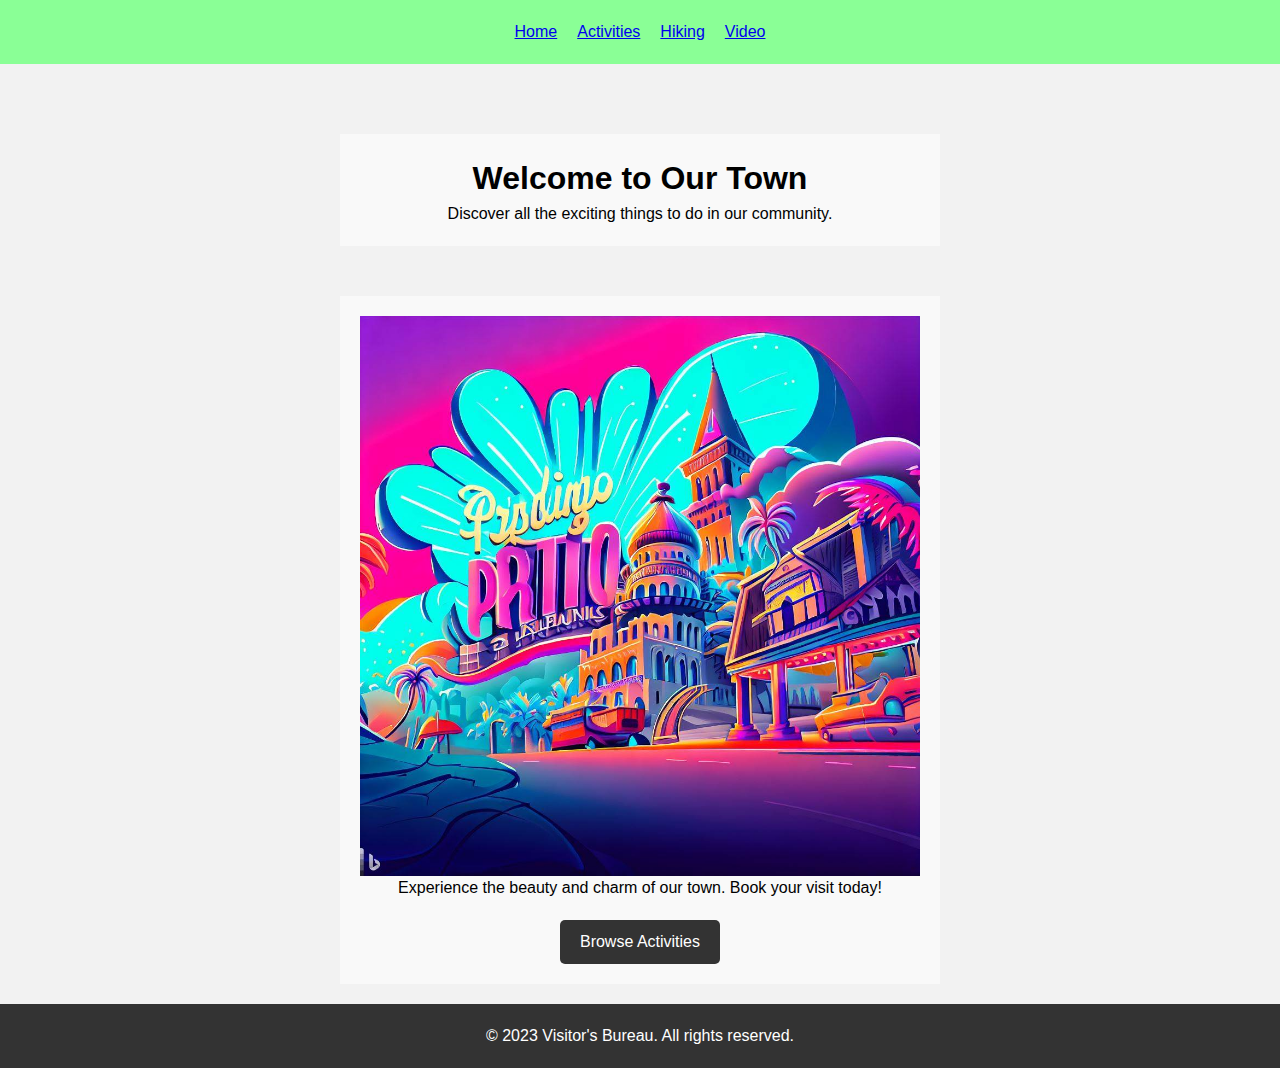
<file: index.html>
<!DOCTYPE html>
<html>
  <head>
    <meta charset="UTF-8">
    <title>Index</title>
    <meta http-equiv="refresh" content="0;url=home-page.html">
  </head>
  <body>
    <!-- Content of the index.html file -->
  </body>
</html>
</file>
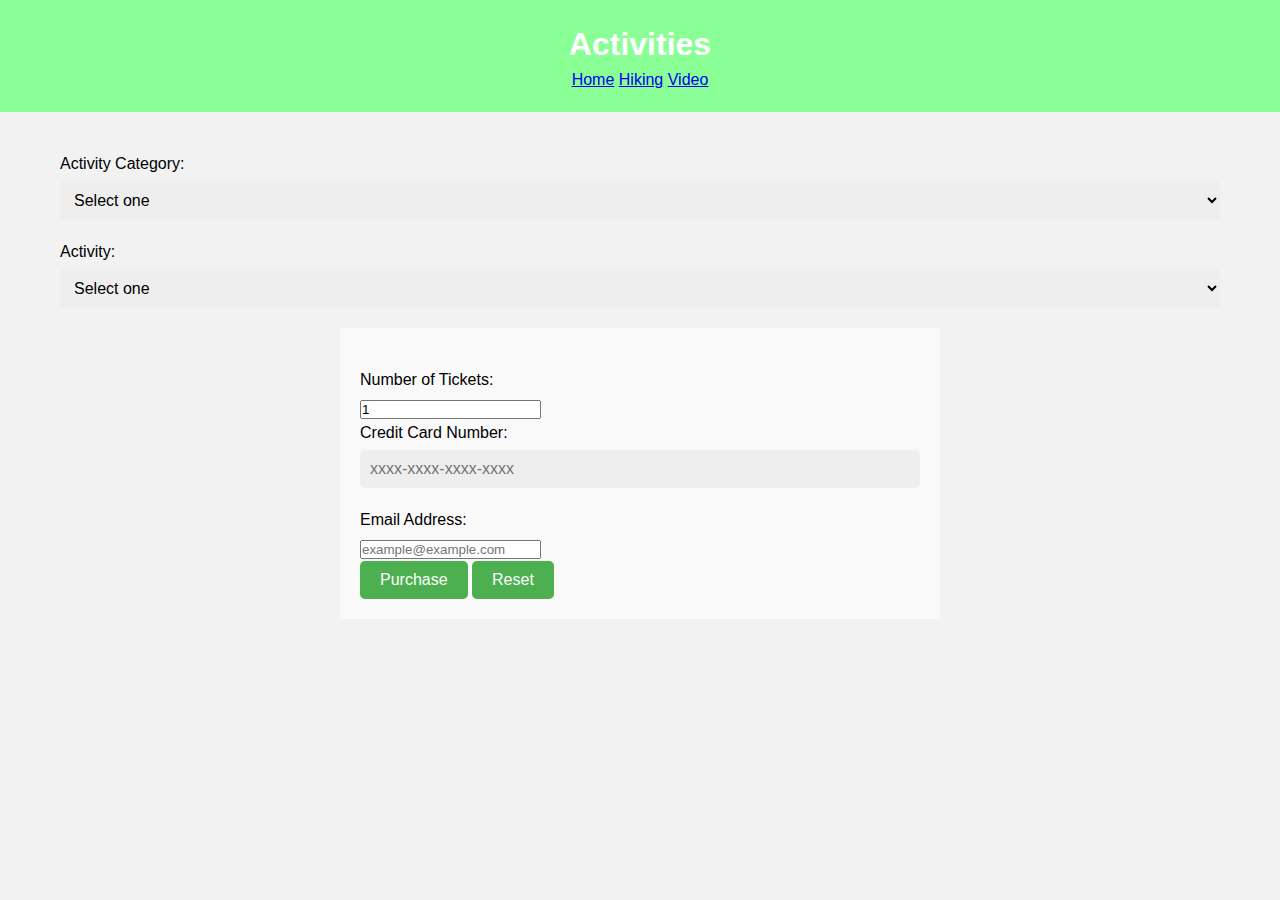
<file: activities.html>
<!DOCTYPE html>
<html>
  <head>
    <meta charset="UTF-8">
    <title>Local Visitor's Bureau - Activities</title>
    <link rel="stylesheet" type="text/css" href="activities.css">
    <link rel="stylesheet" type="text/css" href="style.css">
  </head>
  <body>
    <header>
      <h1>Activities</h1>
      <nav>
        <a href="index.html">Home</a>
        <a href="hiking.html">Hiking</a>
        <a href="video.html">Video</a>
      </nav>
    </header>
    <main>
      <form id="activity-form">
        <label for="activity-categories">Activity Category:</label>
        <select id="activity-categories">
          <option value="" selected>Select one</option>
        </select>
        <br>
        <label for="activities">Activity:</label>
        <select id="activities">
          <option value="" selected>Select one</option>
        </select>
      </form>
      <section id="activity-details" class="hidden">
        <h2 id="activity-name"></h2>
        <p id="activity-description"></p>
        <p id="activity-location"></p>
        <p id="activity-price"></p>
        <form id="buy-form" class="hidden">
          <label for="ticket-quantity">Number of Tickets:</label>
          <input type="number" id="ticket-quantity" min="1" value="1">
          <br>
          <label for="credit-card">Credit Card Number:</label>
          <input type="text" id="credit-card" placeholder="xxxx-xxxx-xxxx-xxxx">
          <br>
          <label for="email">Email Address:</label>
          <input type="email" id="email" placeholder="example@example.com">
          <br>
          <button type="submit">Purchase</button>
          <button type="reset">Reset</button>
        </form>
        <p id="purchase-message" class="hidden"></p>
      </section>
    </main>
    <script src="activities.js"></script>
  </body>
</html>
</file>
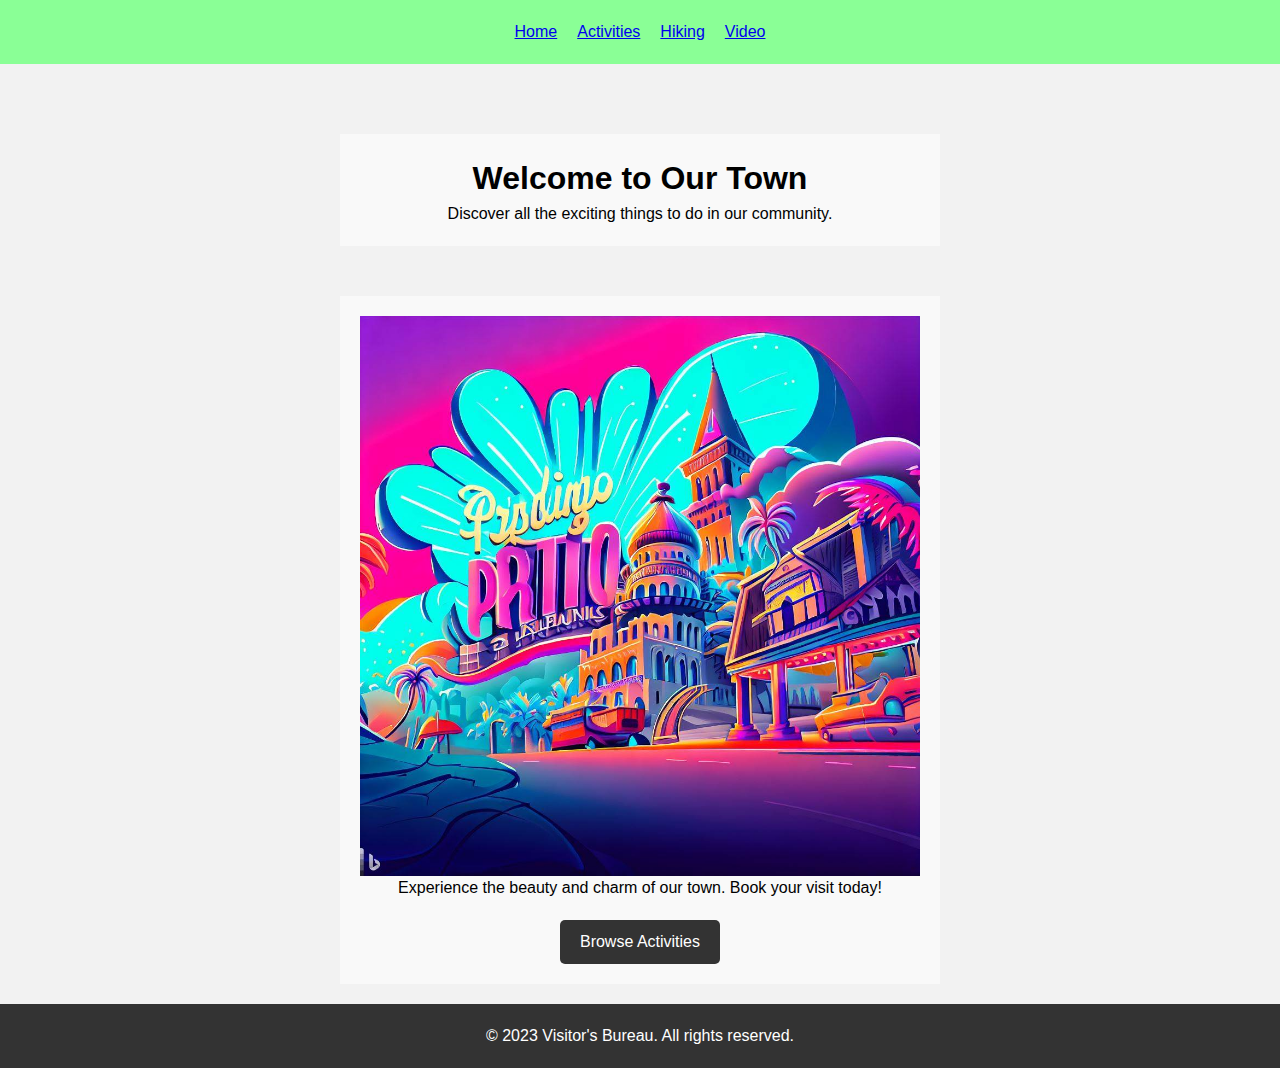
<file: home-page.html>
<!DOCTYPE html>
<html>
<head>
	<title>Visitor's Bureau</title>
	<link rel="stylesheet" href="style.css">
	<link rel="stylesheet" href="home-page.css">
</head>
<body>
	<header>
		<nav>
			<ul>
				<li><a href="index.html">Home</a></li>
				<li><a href="activities.html">Activities</a></li>
				<li><a href="hiking.html">Hiking</a></li>
				<li><a href="video.html">Video</a></li>
			</ul>
		</nav>
	</header>
	
	<main>
		<section id="welcome">
			<h1>Welcome to Our Town</h1>
			<p>Discover all the exciting things to do in our community.</p>
		</section>
		<section id="promo">
			<img src="town.jpg" alt="Promo Image">
			<p>Experience the beauty and charm of our town. Book your visit today!</p>
			<a href="activities.html">Browse Activities</a>
		</section>
	</main>

	<footer>
		<p>&copy; 2023 Visitor's Bureau. All rights reserved.</p>
	</footer>
	<script src="home-page.js"></script>
</body>
</html>
</file>
<file: activities.css>
#activityDetails {
	display: none;
	margin-top: 20px;
}

#activityDetails p {
	margin-top: 10px;
}
</file>
<file: home-page.css>
#welcome {
	text-align: center;
	margin-top: 50px;
}

#promo {
	display: flex;
	flex-direction: column;
	align-items: center;
	margin-top: 50px;
}

#promo img {
	max-width: 100%;
}

#promo a {
	margin-top: 20px;
	padding: 10px 20px;
	background-color: #333;
	color: #fff;
	text-decoration: none;
	border-radius: 5px;
}

#promo a:hover {
	background-color: #fff;
	color: #333;
}
</file>
<file: style.css>
/* Reset styles to remove browser defaults */
* {
    margin: 0;
    padding: 0;
    box-sizing: border-box;
}

/* Set up the page layout */
body {
    font-family: Arial, sans-serif;
    line-height: 1.5;
    background-color: #f2f2f2;
}

header {
    background-color: #8aff96;
    color: #fff;
    padding: 20px;
    text-align: center;
}

nav ul {
    list-style: none;
    display: flex;
    justify-content: center;
    align-items: center;
}

nav li {
    margin: 0 10px;
}

nav a:hover {
    text-decoration: underline;
}

.current {
    font-weight: bold;
}

.hero {
    background-image: url("activities.jpg");
    height: 400px;
    background-size: cover;
    display: flex;
    flex-direction: column;
    justify-content: center;
    align-items: center;
    color: #fff;
    text-align: center;
}

.hero h1 {
    font-size: 60px;
    margin-bottom: 0;
}

.hero p {
    font-size: 24px;
    margin-top: 0;
}

section {
    max-width: 600px;
    margin: 0 auto;
    padding: 20px;
    background-color: #F9F9F9;
}

label {
    display: block;
    margin-bottom: 5px;
}

form {
    margin-top: 20px;
}

form label {
    display: block;
    margin-bottom: 5px
}

form input[type="text"],
form textarea {
    width: 100%;
    padding: 10px;
    border-radius: 5px;
    border: none;
    background-color: #eee;
    font-size: 16px;
    margin-bottom: 20px;
}

form textarea {
    height: 150px;
}

form button {
    background-color: #4CAF50;
    color: #fff;
    padding: 10px 20px;
    border: none;
    border-radius: 5px;
    font-size: 16px;
    cursor: pointer;
}

form button:hover {
    background-color: #3e8e41;
}

.error {
    color: red;
    margin-bottom: 10px;
}

.success {
    color: green;
    margin-bottom: 10px;
}

@media only screen and (max-width: 768px) {
    header {
        padding: 10px;
    }

    nav li {
        margin: 10px 10px;
    }

    .hero {
        height: 200px;
    }

    .hero h1 {
        font-size: 40px;
    }

    .hero p {
        font-size: 18px;
    }

    section {
        padding: 10px;
    }
}

@media only screen and (max-width: 576px) {
    .hero h1 {
        font-size: 30px;
    }

    .hero p {
        font-size: 16px;
    }

    form input[type="text"],
    form textarea {
        font-size: 14px;
    }

    form button {
        font-size: 14px;
        padding: 8px 16px;
    }
}

select {
    width: 100%;
    margin-bottom: 20px;
    padding: 10px;
    border-radius: 5px;
    border: none;
    background-color: #eee;
    font-size: 16px;
}

main {
    max-width: 1200px;
    margin: 0 auto;
    padding: 20px;
}

footer {
    background-color: #333;
    color: #fff;
    padding: 20px;
    text-align: center;
}
</file>
